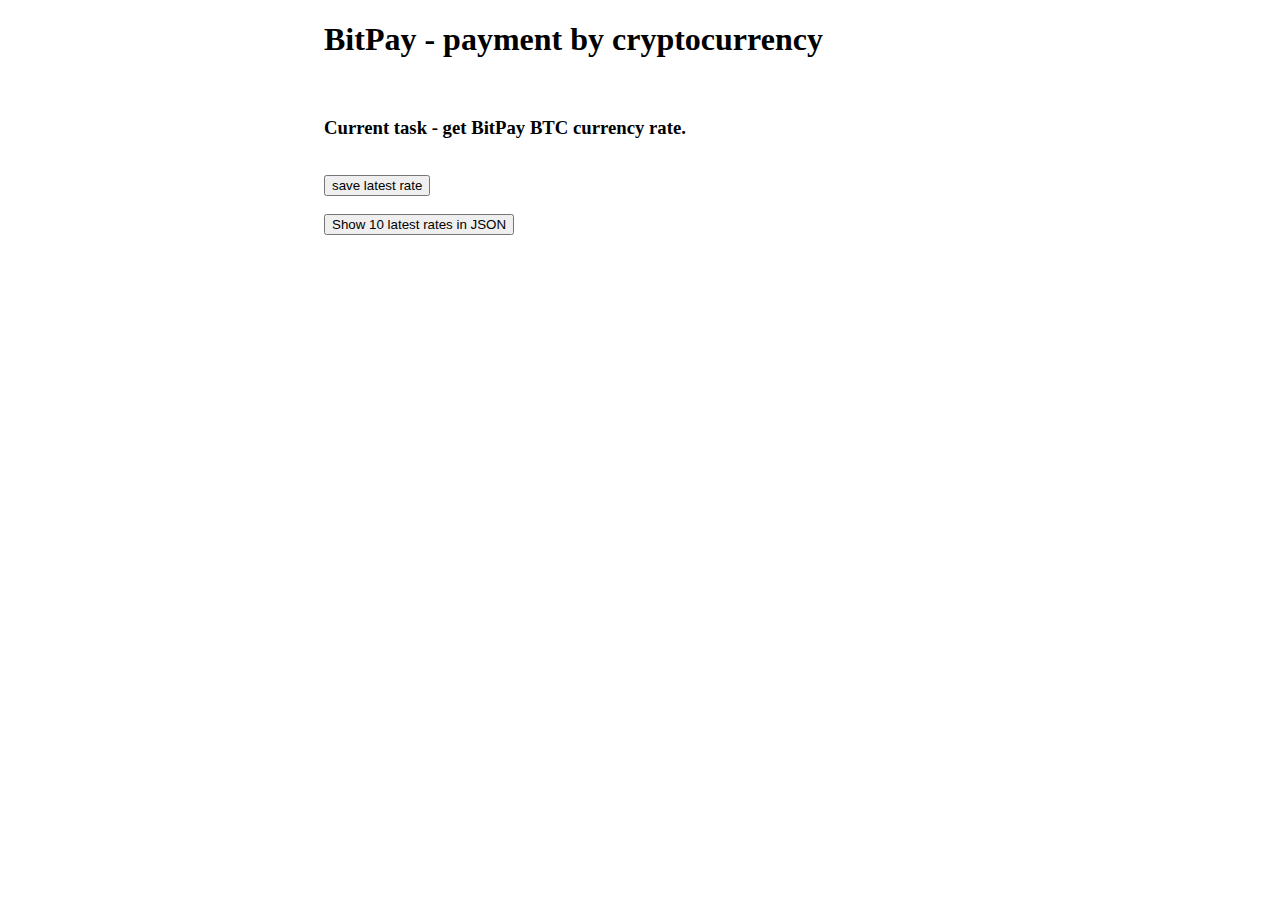
<file: target/classes/templates/index.html>
<!DOCTYPE html>
<html xmlns:th="http://www.thymeleaf.org">
<head>
    <meta charset="utf-8">
    <meta http-equiv="x-ua-compatible" content="ie=edge">
    <title>Test Task of Aleksei Jegorov</title>
    <meta name="viewport" content="width=device-width, initial-scale=1">
    <script src="https://ajax.googleapis.com/ajax/libs/jquery/3.4.1/jquery.min.js"></script>
<style>
.container {
    margin:0 25% 0 25%;
    width:50%;
}
.hiddenItem {
    display:none;
}
</style>

<script>
    function saveRate() {
	    window.location.href = document.location.href + '/saveFreshRate?nocache=' + new Date().getTime();
    }
    function showLatestRates(limit) {
	    window.location.href = document.location.href + '/showLatestRates?limit=' + limit + '&nocache=' + new Date().getTime();
    }

    function saveFreshRate() {
        jQuery(document).ready(function($){

            var options = {};
            options.url = '/saveFreshRate?nocache=' + new Date().getTime();
            options.type = "GET";
            options.contentType = "application/json; charset=utf-8";
            options.dataType = "json";
            //options.data = JSON.stringify(jsondata);
            options.crossDomain = false;
            options.beforeSend = function () {
                document.getElementById('preload').style.display = '';
            };
            options.success = function (resp) {
                data = JSON.stringify(resp);
                //alert(data);
                var root_obj = $.parseJSON(data);
                if (typeof root_obj == 'undefined' || root_obj == null) {
                    $("#resultRate").html('Error parse json output.');
                } else {
                    var status = root_obj.status;
                    var message = root_obj.message;
                    //alert(status + '; ' + message);

                    $("#resultRate").html(status);
                    document.getElementById('preload').style.display = 'none';
                }
            };
            options.error = function () {
                $("#resultRate").html('Error due to connect to server.');
                document.getElementById('preload').style.display = 'none';
            };
            $.ajax(options);
        
        });
    }
</script>
</head>
<body>

    <div class="container">
        <h1>BitPay - payment by cryptocurrency</h1>
        <br />
        <h3>Current task - get BitPay BTC currency rate.</h3>
        <br />
        <button id="saveRate" onclick="saveFreshRate()">save latest rate</button>
        <img id="preload" src="loading.gif" class="hiddenItem" /> <span id="resultRate"> </span>
        <br /><br />
        <button id="showRates" onclick="showLatestRates(10)">Show 10 latest rates in JSON</button>
    </div>

</body>
</html>
</file>
